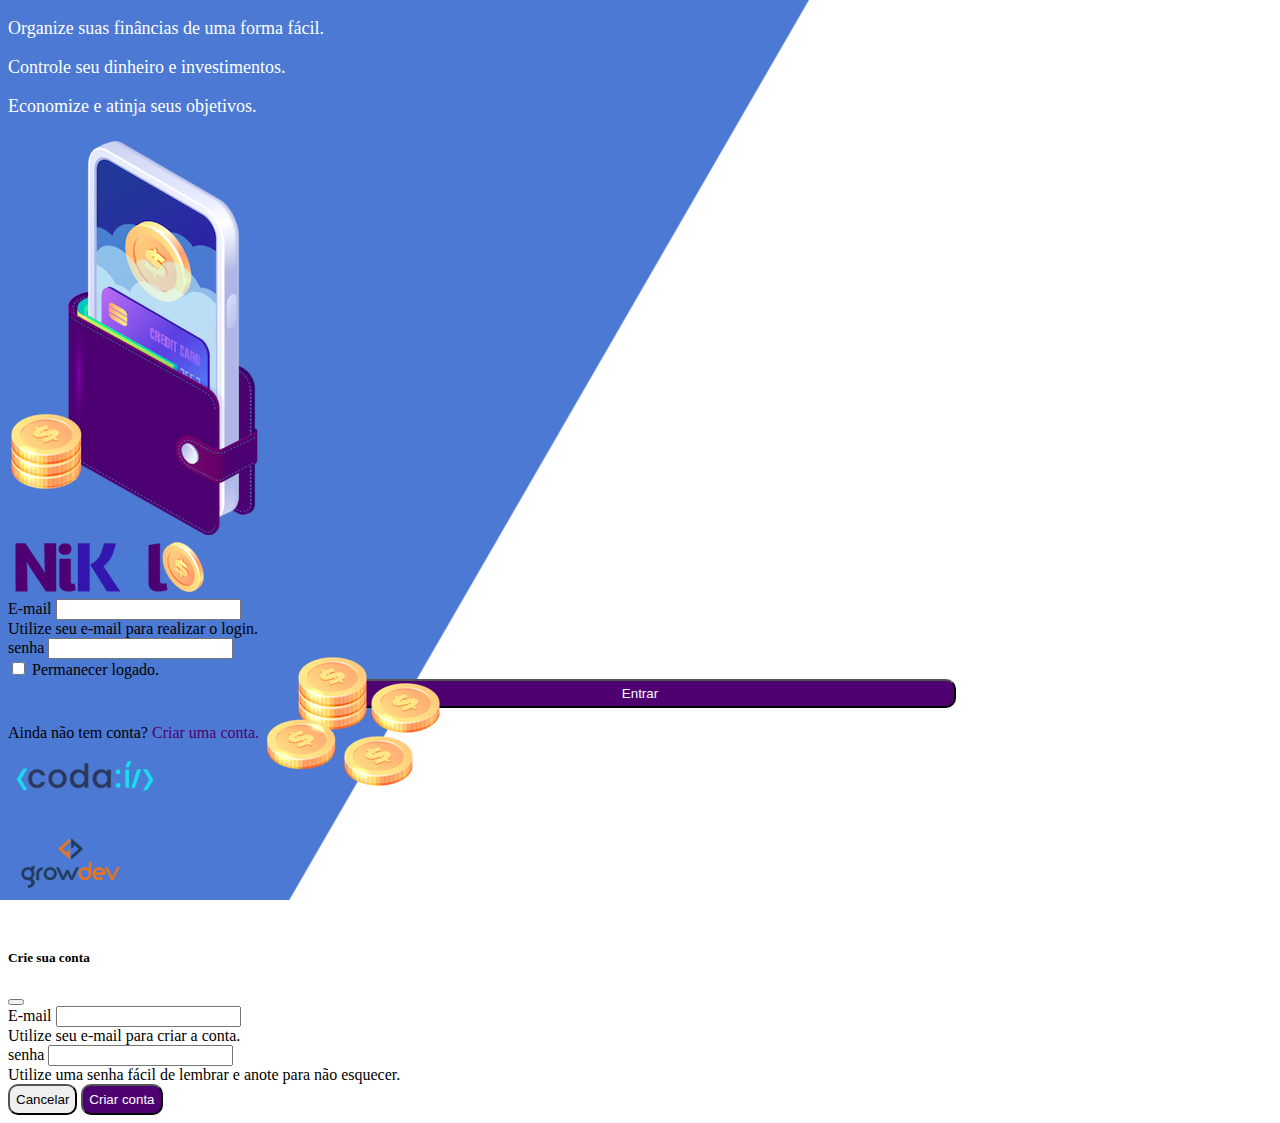
<file: public/index.html>
<!DOCTYPE html>
<html lang="pt">
<head>
    <meta charset="UTF-8">
    <meta http-equiv="X-UA-Compatible" content="IE=edge">
    <meta name="viewport" content="width=device-width, initial-scale=1.0">
    <title>Nikel</title>
    <link rel="stylesheet" href="./css/style.css">
    <link href="https://cdn.jsdelivr.net/npm/bootstrap@5.1.3/dist/css/bootstrap.min.css" rel="stylesheet" integrity="sha384-1BmE4kWBq78iYhFldvKuhfTAU6auU8tT94WrHftjDbrCEXSU1oBoqyl2QvZ6jIW3" crossorigin="anonymous">
</head>
<body id="login">
    <main>
        <div class="container">
            <div class="row vh-100">
                <div class="col-6 d-flex justify-content-center my-5 flex-column">
                    <div class="text-login">
                        <p>Organize suas finâncias de uma forma fácil.</p>
                        <p>Controle seu dinheiro e investimentos.</p>
                        <p>Economize e atinja seus objetivos.</p>
                    </div>
                    <div class="text-center">
                        <img src="./assets/images/pocket.png" alt="image pocket" class="img-fluid" srcset="">
                        <img src="./assets/images/coins-small.png" alt="image coins" class="img-fluid d-none d-md-inline coins " srcset="">
                    </div>
                </div>
                <div class="col-6 d-flex justify-content-center my-5 flex-column">
                    <div class="container">
                        <div class="row">
                            <div class="col">
                                <div class="text-center mb-3">
                                    <img src="./assets/images/nikel-logo.png" alt="logo nikel" class="img-fluid" srcset="">
                                </div>
                            </div>
                        </div>
                        <div class="row">
                            <div class="col">
                                <form id="login-form">
                                    <div class="mb-3">
                                      <label for="email-input" class="form-label">E-mail</label>
                                      <input type="email" class="form-control" id="email-input" aria-describedby="emailHelp">
                                      <div id="emailHelp" class="form-text">Utilize seu e-mail para realizar o login.</div>
                                    </div>
                                    <div class="mb-3">
                                      <label for="password-input" class="form-label">senha</label>
                                      <input type="password" class="form-control" id="password-input">
                                    </div>
                                    <div class="mb-3 form-check">
                                      <input type="checkbox" class="form-check-input" id="session-check">
                                      <label class="form-check-label" for="session-check">Permanecer logado.</label>
                                    </div>
                                    <button type="submit" class="  button-login">Entrar</button>
                                </form>
                            </div>
                        </div>
                        <div class="row">
                            <div class="col ">
                                <p id="link-conta" class="text-center mt-2 form-text" data-bs-toggle="modal"
                                 data-bs-target="#register-modal">Ainda não tem conta? <span class="link-default"> Criar uma conta.</span></p>
                            </div>
                        </div>
                        <div class="row">
                            <div class="col">
                                <div class="text-center mt-5">
                                    <img src="./assets/images/codai-logo.png" alt="logo codai" srcset="">
                                </div>
                            </div>
                        </div>
                        <div class="row">
                            <div class="col">
                                <div class="text-center">
                                    <img src="./assets/images/growdev-logo.png" alt="logo growdev" srcset="">
                                </div>
                            </div>
                        </div>
                    </div>
                </div>

                <div class="col">

                </div>
            </div>
        </div>
        
        <!-- Modal -->
        <div class="modal fade" id="register-modal" tabindex="-1" aria-labelledby="exampleModalLabel" aria-hidden="true">
            <div class="modal-dialog">
            <div class="modal-content">
                <div class="modal-header">
                <h5 class="modal-title" id="exampleModalLabel">Crie sua conta</h5>
                <button type="button" class="btn-close" data-bs-dismiss="modal" aria-label="Close"></button>
                </div>
                <form id="create-form">
                    <div class="modal-body">
                            <div class="mb-3">
                              <label for="email-create-input" class="form-label">E-mail</label>
                             <input type="email" class="form-control" id="email-create-input" aria-describedby="emailHelp" required>
                             <div id="emailHelp" class="form-text">Utilize seu e-mail para criar a conta.</div>
                            </div>
                            <div class="mb-3">
                                <label for="password-create-input" class="form-label">senha</label>
                                <input type="password" class="form-control" id="password-create-input" required>
                                <div id="emailHelp" class="form-text">Utilize uma senha fácil de lembrar e anote para não esquecer.</div>
                            </div>
                    </div>
                    <div class="modal-footer">
                    <button type="button" class=" btn-secondary button-cancel" data-bs-dismiss="modal">Cancelar</button>
                    <button type="submit" class=" button-default" style="padding: 6px;">Criar conta</button>
                    </div>
                </form>
            </div>
            </div>
        </div>
    </main>
    <script src="https://cdn.jsdelivr.net/npm/bootstrap@5.1.3/dist/js/bootstrap.bundle.min.js" integrity="sha384-ka7Sk0Gln4gmtz2MlQnikT1wXgYsOg+OMhuP+IlRH9sENBO0LRn5q+8nbTov4+1p" crossorigin="anonymous"></script>
    <script src="./js/index.js"></script>
</body>
</html>
</file>
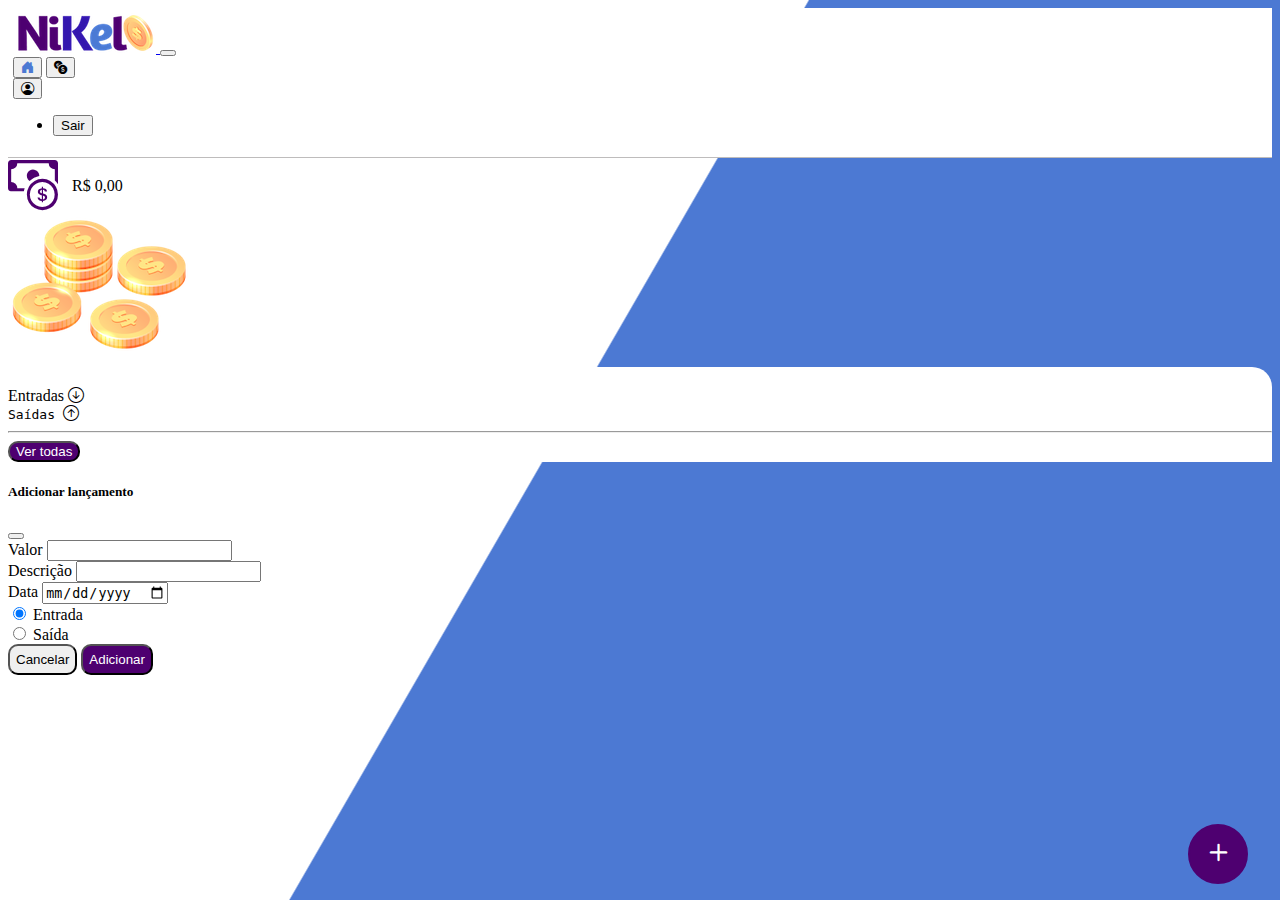
<file: public/home.html>
<!DOCTYPE html>
<html lang="pt">
<head>
    <meta charset="UTF-8">
    <meta http-equiv="X-UA-Compatible" content="IE=edge">
    <meta name="viewport" content="width=device-width, initial-scale=1.0">
    <title>Nikel - HOME</title>
    <link rel="stylesheet" href="../public/css/style.css">
    <link rel="stylesheet" href="https://cdn.jsdelivr.net/npm/bootstrap-icons@1.9.1/font/bootstrap-icons.css">
    <link href="https://cdn.jsdelivr.net/npm/bootstrap@5.1.3/dist/css/bootstrap.min.css" rel="stylesheet" integrity="sha384-1BmE4kWBq78iYhFldvKuhfTAU6auU8tT94WrHftjDbrCEXSU1oBoqyl2QvZ6jIW3" crossorigin="anonymous">
</head>
<body id="app">
    <header>
        <nav class="navbar navbar-expand navbar-light bg-white">
            <div class="container-fluid">
              <a class="navbar-brand" href="#">
                <img src="./assets/images/nikel-small-logo.png" alt="logo nikel" class="img-fluid" srcset="">
              </a>
              <button class="navbar-toggler" type="button" data-bs-toggle="collapse" data-bs-target="#navbarSupportedContent" aria-controls="navbarSupportedContent" aria-expanded="false" aria-label="Toggle navigation">
                <span class="navbar-toggler-icon"></span>
              </button>
              <div class="collapse navbar-collapse justify-content-end" id="navbarSupportedContent">
                    <div class="d-flex menu">
                        <a href="home.html"> <button class="btn" type="button"><i class="bi bi-house-door-fill color-secondary fs-4"></i></button></a>
                        <a href="transactions.html"> <button class="btn" type="button"><i class="bi bi-currency-exchange fs-4"></i></button></a>
                    
                
                        <div class="dropdown">
                            <button class="btn " type="button" id="dropdownMenuButton1" data-bs-toggle="dropdown" aria-expanded="false">

                                <i class="bi bi-person-circle fs-4"></i>
                            </button>
                            <ul class="dropdown-menu logout" aria-labelledby="dropdownMenuButton1">
                                <li><button class="dropdown-item " id="button-logout">Sair</button></li>
                            
                            </ul>
                        </div>
                 </div>
              </div>
            </div>
          </nav>
    </header>

    <main>
        <div class="container-lg">
            <div class="row ">
               <div class="col d-flex mt-4 justify-content-start align-items-center">
                <i class="bi bi-cash-coin color-primory icon-detail"></i>
                <span class="fs-2" id="total">R$ 0,00</span>
               </div>
                <div class="col d-flex mt-4 justify-content-end">
                    <div class="text-center">
                        <img src="./assets/images/coins-small.png" alt="moedas pequenas" srcset="">
                    </div>
               </div>
            </div>
            <div class="row">
                <div class="col-12 info shadow-lg">
                    <div class="container">
                        <div class="row">
                            <div class="col-6">
                               <span class="fs-4"> Entradas <i class="bi bi-arrow-down-circle fs-2 align-middle"></i></span>
                            </div>
                            <div class="col-6">
                               <samp class="fs-4"> Saídas <i class="bi bi-arrow-up-circle fs-2 align-middle"></i></samp>
                            </div>
                            <div class="col-12 my-2">
                                <hr>
                            </div>
                        </div>
                        <div class="row">
                            <div class="col-6">
                                <div class="container p-0" id="cash-in-list">
                                    
                                </div>

                            </div>
                            <div class="col-6">
                                <div class="container p-0" id="cash-out-list">
                                    
                                </div>
                            </div>
                            <div class="col-12 mb-4">
                                <button type="button" class="btn, button-default" id="transactions-button">Ver todas</button>
                            </div>
                        </div>
                    </div>
                </div>
            </div>
            <button class=" button-float" data-bs-toggle="modal"
            data-bs-target="#transaction-modal"><i class="bi bi-plus "></i></button>
        </div>


        <!-- Modal -->
        <div class="modal fade" id="transaction-modal" tabindex="-1" aria-labelledby="exampleModalLabel" aria-hidden="true">
            <div class="modal-dialog">
            <div class="modal-content">
                <div class="modal-header">
                <h5 class="modal-title" id="exampleModalLabel">Adicionar lançamento</h5>
                <button type="button" class="btn-close" data-bs-dismiss="modal" aria-label="Close"></button>
                </div>
                <form id="transaction-form">
                    <div class="modal-body">
                            <div class="mb-3">
                              <label for="value-input" class="form-label">Valor</label>
                             <input type="number" step="any" class="form-control" id="value-input" aria-describedby="emailHelp" required>
                            </div>
                            <div class="mb-3">
                                <label for="descrition-input" class="form-label">Descrição</label>
                                <input type="text" class="form-control" id="descrition-input" required>
                            </div>
                            <div class="mb-3">
                                <label for="date-input" class="form-label">Data</label>
                                <input type="date" class="form-control" id="date-input" required>
                            </div>
                            <div class="mb-3">
                                <div class="form-check form-check-inline">
                                    <input class="form-check-input" type="radio" name="type-input" id="inlineRadio1" value="1" checked>
                                    <label class="form-check-label" for="inlineRadio1">Entrada</label>
                                  </div>
                                  <div class="form-check form-check-inline">
                                    <input class="form-check-input" type="radio" name="type-input" id="inlineRadio2" value="2">
                                    <label class="form-check-label" for="inlineRadio2">Saída</label>
                                  </div>
                            </div>
                    </div>
                    <div class="modal-footer">
                    <button type="button" class=" btn-secondary button-cancel" data-bs-dismiss="modal">Cancelar</button>
                    <button type="submit" class=" button-default" style="padding: 6px;">Adicionar</button>
                    </div>
                </form>
            </div>
            </div>
        </div>
    </main>

    <script src="https://cdn.jsdelivr.net/npm/bootstrap@5.1.3/dist/js/bootstrap.bundle.min.js" integrity="sha384-ka7Sk0Gln4gmtz2MlQnikT1wXgYsOg+OMhuP+IlRH9sENBO0LRn5q+8nbTov4+1p" crossorigin="anonymous"></script>
    <script src="./js/home.js"></script>
</body>
</html>
</file>
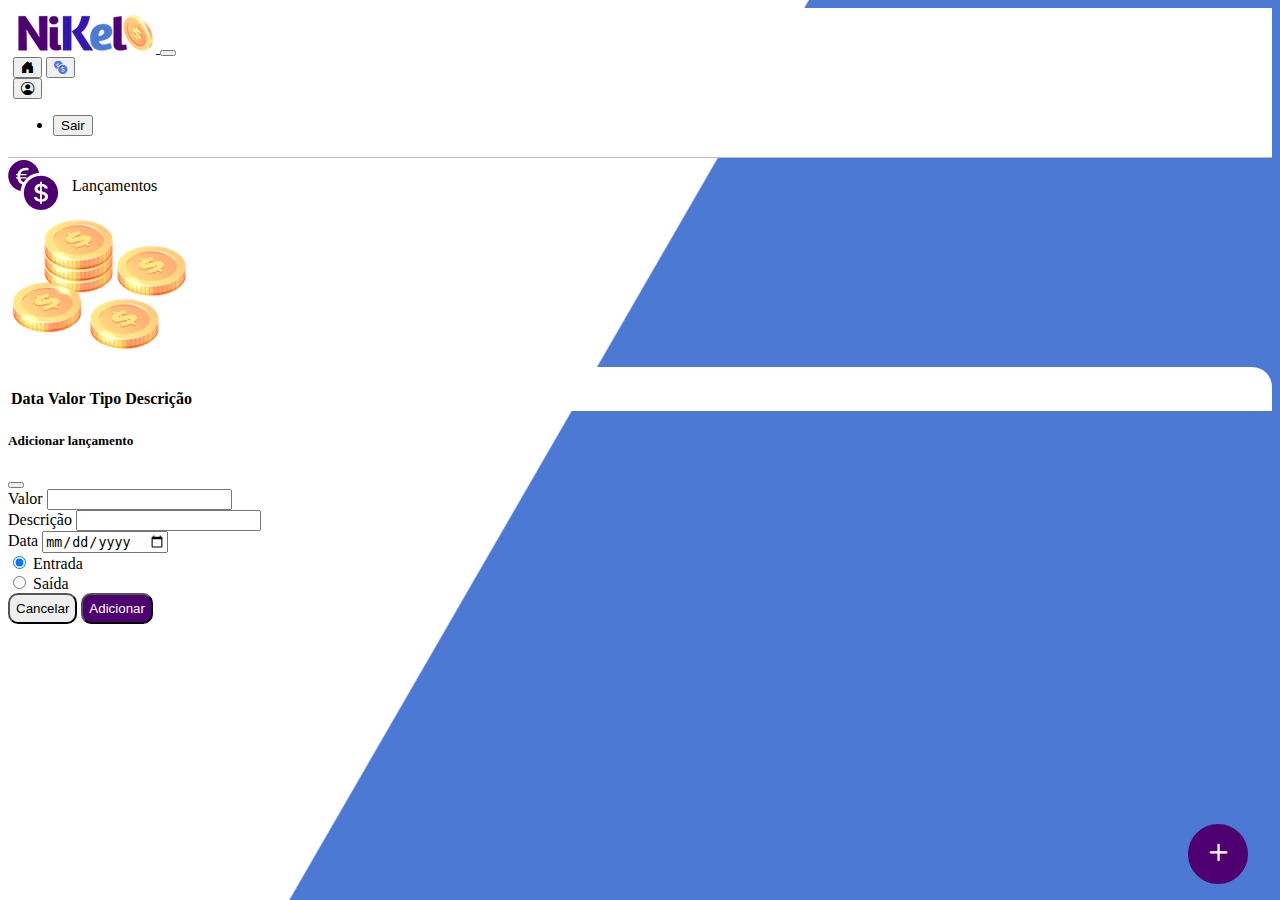
<file: public/transactions.html>
<!DOCTYPE html>
<html lang="pt">
<head>
    <meta charset="UTF-8">
    <meta http-equiv="X-UA-Compatible" content="IE=edge">
    <meta name="viewport" content="width=device-width, initial-scale=1.0">
    <title>Nikel - Lançamentos</title>
    <link rel="stylesheet" href="../public/css/style.css">
    <link rel="stylesheet" href="https://cdn.jsdelivr.net/npm/bootstrap-icons@1.9.1/font/bootstrap-icons.css">
    <link href="https://cdn.jsdelivr.net/npm/bootstrap@5.1.3/dist/css/bootstrap.min.css" rel="stylesheet" integrity="sha384-1BmE4kWBq78iYhFldvKuhfTAU6auU8tT94WrHftjDbrCEXSU1oBoqyl2QvZ6jIW3" crossorigin="anonymous">
</head>
<body id="app">
    <header>
        <nav class="navbar navbar-expand navbar-light bg-white">
            <div class="container-fluid">
              <a class="navbar-brand" href="#">
                <img src="./assets/images/nikel-small-logo.png" alt="logo nikel" class="img-fluid" srcset="">
              </a>
              <button class="navbar-toggler" type="button" data-bs-toggle="collapse" data-bs-target="#navbarSupportedContent" aria-controls="navbarSupportedContent" aria-expanded="false" aria-label="Toggle navigation">
                <span class="navbar-toggler-icon"></span>
              </button>
              <div class="collapse navbar-collapse justify-content-end" id="navbarSupportedContent">
                    <div class="d-flex menu">
                        <a href="home.html"> <button class="btn" type="button"><i class="bi bi-house-door-fill  fs-4"></i></button></a>
                        <a href="transactions.html"> <button class="btn" type="button"><i class="bi bi-currency-exchange color-secondary fs-4"></i></button></a>
                    
                
                        <div class="dropdown">
                            <button class="btn " type="button" id="dropdownMenuButton1" data-bs-toggle="dropdown" aria-expanded="false">

                                <i class="bi bi-person-circle fs-4"></i>
                            </button>
                            <ul class="dropdown-menu logout" aria-labelledby="dropdownMenuButton1">
                              <li><button class="dropdown-item " id="button-logout">Sair</button></li>
                            
                            </ul>
                        </div>
                      </div>
              </div>
            </div>
          </nav>
    </header>

    <main>
        <div class="container-lg">
            <div class="row ">
               <div class="col d-flex mt-4 justify-content-start align-items-center">
                <i class="bi bi-currency-exchange color-primory icon-detail"></i>
                <span class="fs-2">Lançamentos</span>
               </div>
                <div class="col d-flex mt-4 justify-content-end">
                    <div class="text-center">
                        <img src="./assets/images/coins-small.png" alt="moedas pequenas" srcset="">
                    </div>
               </div>
            </div>
            <div class="row">
                <div class="col-12 info shadow-lg">
                    <div class="container">
                        <div class="row">
                            <div class="col-12">
                                <table class="table">
                                    <thead>
                                      <tr>
                                        <th scope="col">Data</th>
                                        <th scope="col">Valor</th>
                                        <th scope="col">Tipo</th>
                                        <th scope="col">Descrição</th>
                                      </tr>
                                    </thead>
                                    <tbody id="transactions-list">
                                     
                                     
                                    </tbody>
                                  </table>

                            </div>
                        </div>
                    </div>
                </div>
            </div>
            <button class=" button-float" data-bs-toggle="modal"
            data-bs-target="#transaction-modal"><i class="bi bi-plus "></i></button>
        </div>
         <!-- Modal -->
         <div class="modal fade" id="transaction-modal" tabindex="-1" aria-labelledby="exampleModalLabel" aria-hidden="true">
          <div class="modal-dialog">
          <div class="modal-content">
              <div class="modal-header">
              <h5 class="modal-title" id="exampleModalLabel">Adicionar lançamento</h5>
              <button type="button" class="btn-close" data-bs-dismiss="modal" aria-label="Close"></button>
              </div>
              <form id="transaction-form">
                  <div class="modal-body">
                          <div class="mb-3">
                            <label for="value-input" class="form-label">Valor</label>
                           <input type="number" step="any" class="form-control" id="value-input" aria-describedby="emailHelp">
                          </div>
                          <div class="mb-3">
                              <label for="descrition-input" class="form-label">Descrição</label>
                              <input type="text" class="form-control" id="descrition-input">
                          </div>
                          <div class="mb-3">
                              <label for="date-input" class="form-label">Data</label>
                              <input type="date" class="form-control" id="date-input">
                          </div>
                          <div class="mb-3">
                              <div class="form-check form-check-inline">
                                  <input class="form-check-input" type="radio" name="type-input" id="inlineRadio1" value="1" checked>
                                  <label class="form-check-label" for="inlineRadio1">Entrada</label>
                                </div>
                                <div class="form-check form-check-inline">
                                  <input class="form-check-input" type="radio" name="type-input" id="inlineRadio2" value="2">
                                  <label class="form-check-label" for="inlineRadio2">Saída</label>
                                </div>
                          </div>
                  </div>
                  <div class="modal-footer">
                  <button type="button" class=" btn-secondary button-cancel" data-bs-dismiss="modal">Cancelar</button>
                  <button type="submit" class=" button-default" style="padding: 6px;">Adicionar</button>
                  </div>
              </form>
          </div>
          </div>
      </div>
    </main>
    
    <script src="https://cdn.jsdelivr.net/npm/bootstrap@5.1.3/dist/js/bootstrap.bundle.min.js" integrity="sha384-ka7Sk0Gln4gmtz2MlQnikT1wXgYsOg+OMhuP+IlRH9sENBO0LRn5q+8nbTov4+1p" crossorigin="anonymous"></script>
    <script src="./js/transactions.js"></script>
  
  </body>
</html>
</file>
<file: public/css/style.css>
#login {
    background: linear-gradient(120deg, #4c79d3 44.9%, #ffffff 45%) no-repeat fixed;
}

#app {
    background: linear-gradient(120deg, #ffffff 44.9%, #4c79d3 45%) no-repeat fixed;

}

header {
    border-bottom: 1px solid #bebcbc;
    padding: 5px ;
    background-color: #ffffff;
 }

.color-primory{
    color: #4e0070;
}

.color-secondary{
    color: #4c79d3;
}

.icon-detail {
    font-size: 50px;
    margin-right: 10px;
    vertical-align: middle;
}

.text-login {
    color: #ffffff;
    font-size: 18px;
    font-weight: 500;
}

.coins {
    position: absolute;
    bottom: 100px;
}

.button-default {
    border-radius: 10px ;
    color: #ffffff;
    background-color: #4e0070;
   
}

.button-cancel {
    border-radius: 10px;
    padding: 6px;
}

.button-float {
    border-radius: 100%;
    width: 60px;
    height: 60px;
    position: fixed;
    bottom: 1rem;
    right: 2rem;
    font-size: 35px;
    background-color: #4e0070;
    color: #ffffff;
    padding: 0 !important;
    border: 2px solid #4e0070;
}

.button-float:hover {
    border: 2px solid #4c79d3;
    background-color: #ffffff;
    color: #4c79d3;
}

.button-login {
    border-radius: 10px;
    background-color: #4e0070;
    color: #ffffff;
    width: 50%;
    margin: 0 25%;
    padding-top: 5px;
    padding-bottom: 5px;
}

.button-login:hover, .button-default:hover {
    background: #4c79d3;
    color: #ffffff;
}

.link-default {
    color: #4e0070;
    cursor: pointer;
    

}

.link-default:hover {
    color: #4c79d3;
}

.info {
    background-color: #ffffff;
    border-radius: 20px 20px 0px 0px;
    padding: 20px 0px 0px 0px;

}

.logout {
    min-width: 5rem !important
}

.menu{
    margin-right: 20px;
}
</file>
